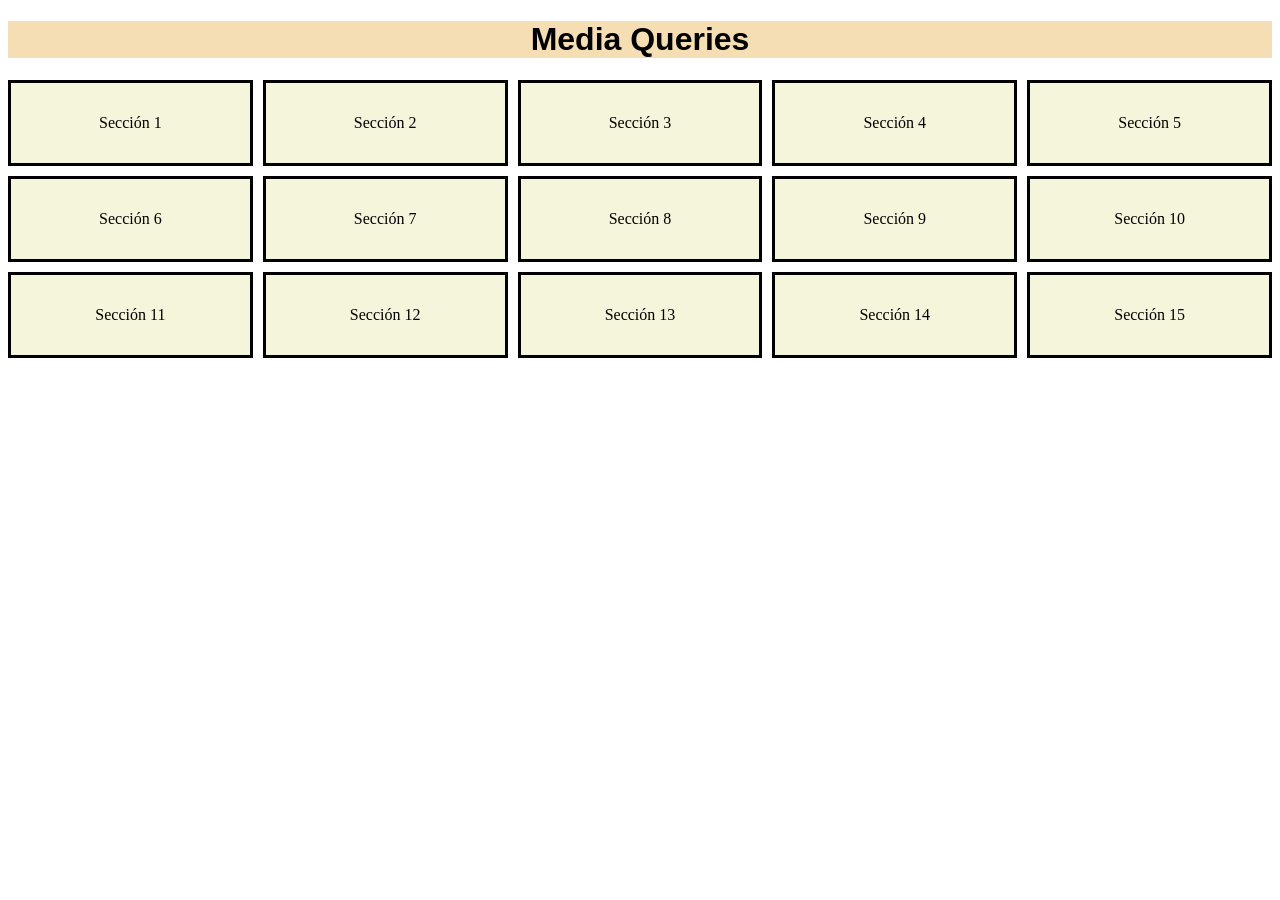
<file: index.html>
<!DOCTYPE html>
<html lang="es">
<head>
    <link rel="stylesheet" href="css/style.css">
    <meta charset="UTF-8">
    <meta name="viewport" content="width=device-width, initial-scale=1.0">
    <title>Media Queries</title>
</head>
<body>
    <header>
        <nav>

        </nav>

        <h1>Media Queries</h1>
    </header>
    <main>

        <section>Sección 1</section>
        <section>Sección 2</section>
        <section>Sección 3</section>
        <section>Sección 4</section>
        <section>Sección 5</section>
        <section>Sección 6</section>
        <section>Sección 7</section>
        <section>Sección 8</section>
        <section>Sección 9</section>
        <section>Sección 10</section>
        <section>Sección 11</section>
        <section>Sección 12</section>
        <section>Sección 13</section>
        <section>Sección 14</section>
        <section>Sección 15</section>


    </main>
</body>
</html>
</file>
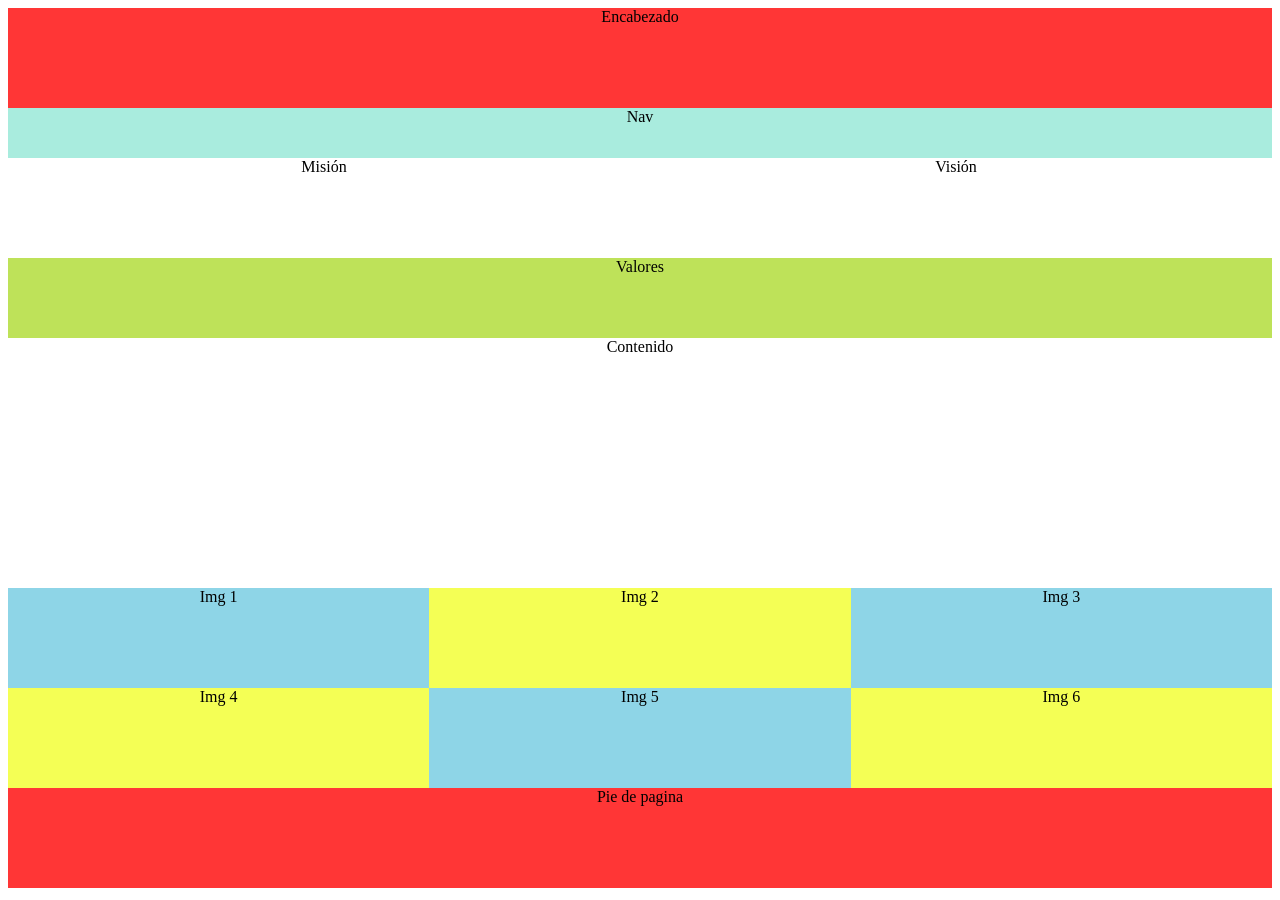
<file: diseño-reto.html>
<!DOCTYPE html>
<html lang="es">
<head>
    <link rel="stylesheet" href="css/stylereto.css">
    <meta charset="UTF-8">
    <meta name="viewport" content="width=device-width, initial-scale=1.0">
    <title>Diseño Reto</title>
</head>
<body>
    <main class="contenido-principal">
        <header>Encabezado</header>
        <nav>Nav</nav>
        <section class="gemelos">
            <article>Misión</article>
            <article>Visión</article>
        </section>
        <section class="barra">
            <article>Valores</article>
        </section>
        <main class="content">
            Contenido
        </main>
        <section class="imagenes">
            <article>Img 1</article>
            <article>Img 2</article>
            <article>Img 3</article>
            <article>Img 4</article>
            <article>Img 5 </article>
            <article>Img 6</article>
        </section>

        <footer>Pie de pagina</footer>
    </main>
</body>
</html>
</file>
<file: css/style.css>
main{
    display: grid;
    grid-template-columns: repeat(5, 1fr);
    gap: 10px;
}


main>section{
    background-color: beige;
    height: 80px;
    border: 3px solid black;
    display: flex;
    align-items: center;
    justify-content: center;
    
}
h1{
    text-align: center;
    font-family: Arial, Helvetica, sans-serif;
    background-color: wheat;
    
}
@media(max-width:1300px){
    main{
        display: grid;
        grid-template-columns: repeat(5, 1fr);
        gap: 10px;
    }
}

@media(max-width: 900px){
    main{
        display: grid;
        grid-template-columns: repeat(3, 1fr);
    
    }
}
@media(max-width: 400px){
    main{
        display: grid;
        grid-template-columns: repeat(2, 1fr);
    }
    main>section{
        border: 1px solid black
    }
}

@media(max-width: 300px){
    main{
        display: grid;
        grid-template-columns: repeat(1, 1fr);
    }
}
</file>
<file: css/stylereto.css>
.contenido-principal{
    display: grid;
    margin: auto;
    max-width: 1024;
    text-align: center;
}

header,footer{
    display: grid;
    grid-template-columns: 1fr;
    grid-template-rows: 100px;
    background-color: rgb(255, 54, 54);
   
}

nav{
    grid-template-rows: 50px;
    display: grid;
    background-color: rgb(169, 236, 222);

}


.gemelos{
    display: grid;
    grid-template-columns: 2fr 2fr;
    grid-template-rows: 100px;
}

.barra{
    display: grid;
    grid-template-rows: 80px;
    background-color: rgb(190, 226, 89);
}
.content{
    display: grid;
    grid-template-rows: 250px;
}
.imagenes{
    display: grid;
    grid-template-columns: repeat(3, 1fr);
    grid-template-rows: 100px 100px;
}


.imagenes>article:nth-child(even){
    background-color: rgb(244, 255, 85);

}
.imagenes>article:nth-child(odd){
    background-color: rgb(142, 213, 231);
}


.body{
    margin: 0%;
}

@media(max-width: 768px)
{
    .imagenes{
        display: grid;
        grid-template-columns: 1fr 1fr;
        grid-template-rows: 100px 100px 100px;
    }

    .gemelos{
        display: grid;
        grid-template-columns: repeat(1, 2fr);
        grid-template-rows: 50px 50px;
    }
}
</file>
